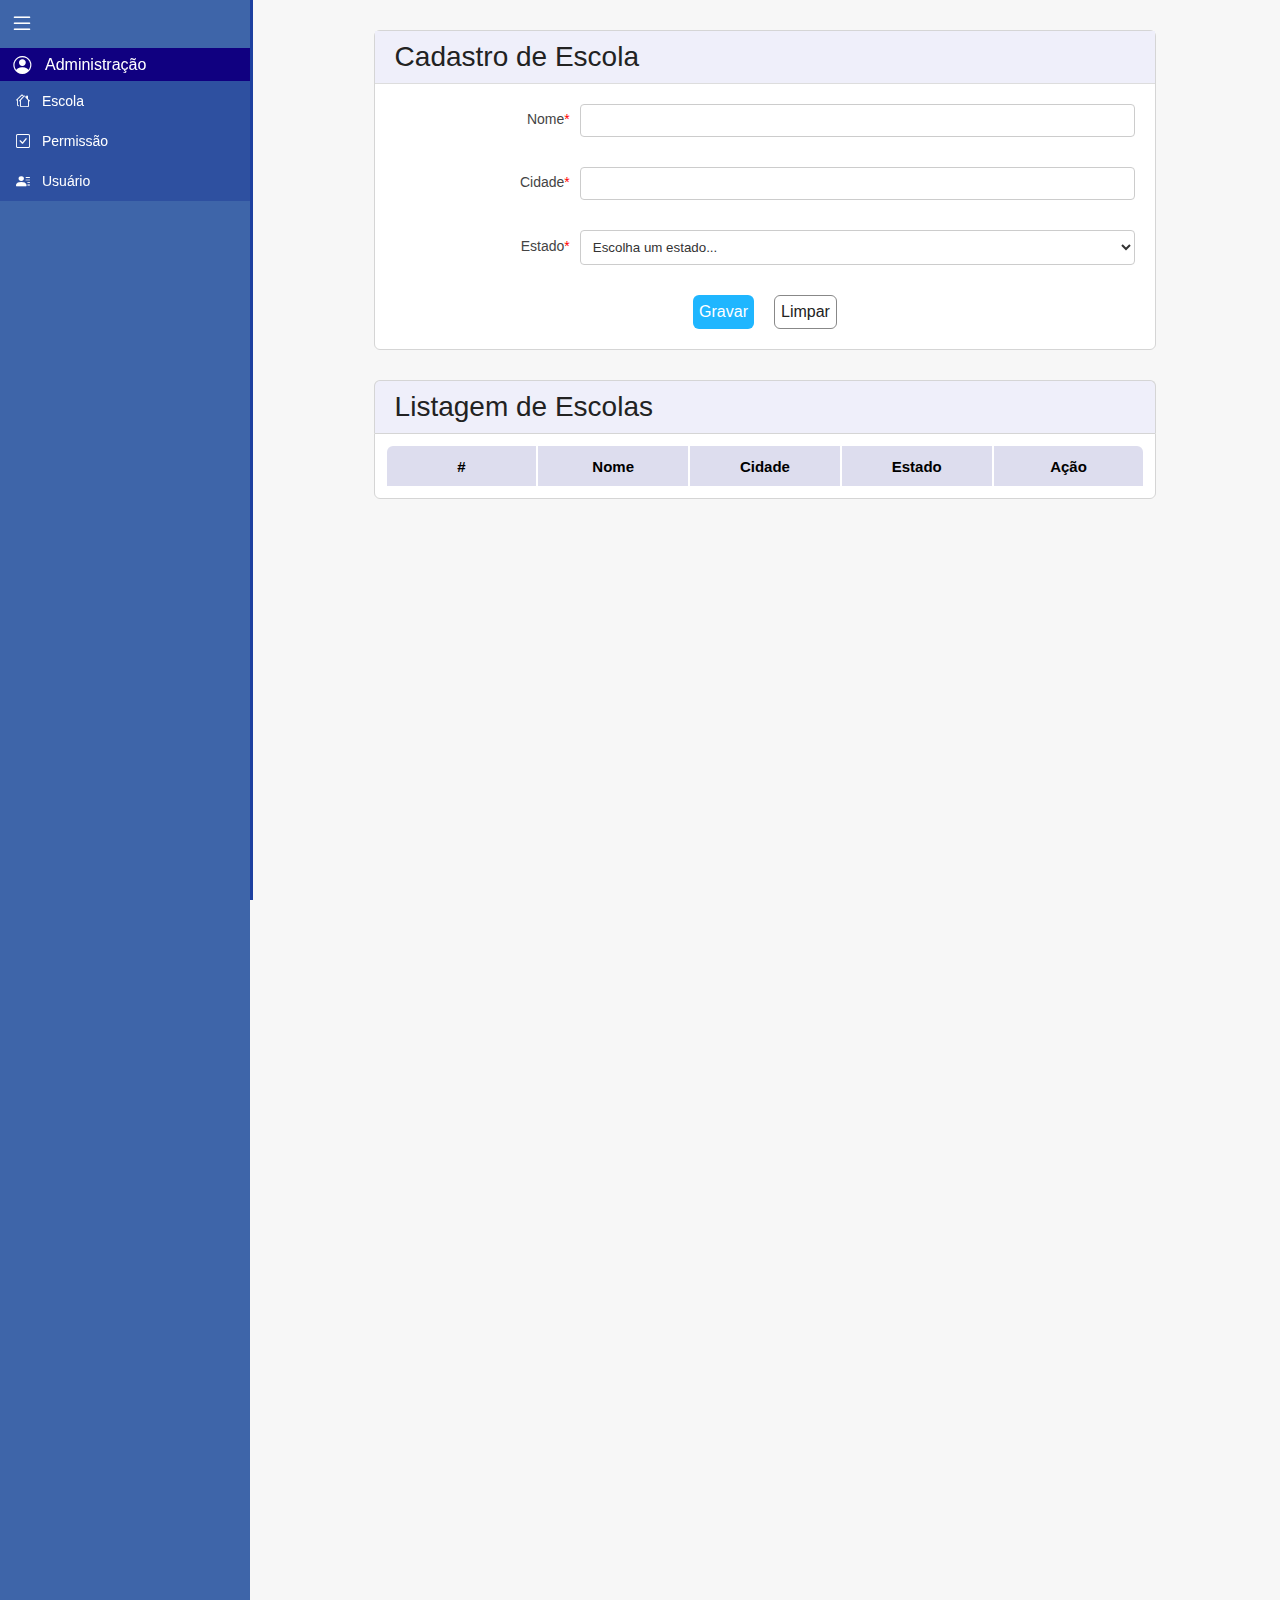
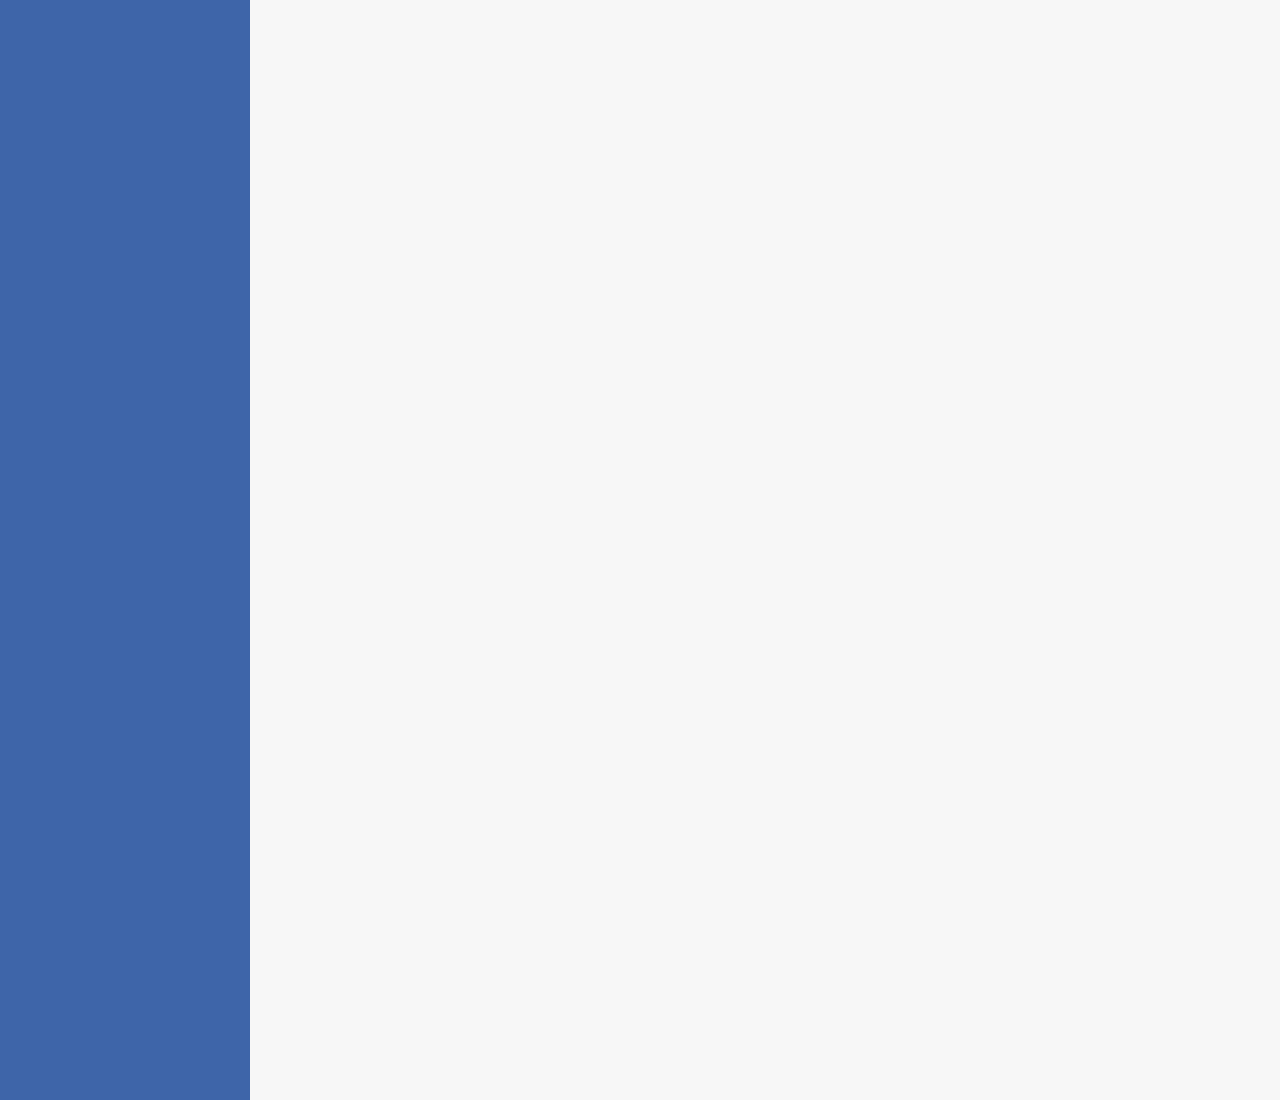
<file: index.html>
<!DOCTYPE html>
<html lang="pt-br">

<head>
  <meta charset="UTF-8">
  <meta name="viewport" content="width=device-width, initial-scale=1.0">
  <link rel="stylesheet" href="https://cdn.jsdelivr.net/npm/bootstrap-icons@1.10.5/font/bootstrap-icons.css">
  <link rel="stylesheet" href="./css/style.css">
  <title>Escola</title>
</head>

<body>
  <header class="expandir">
    <nav class="menu-lateral expandir">
      <div class="btn-expandir" id="btn-exp">
        <i class="bi bi-list"></i>
      </div>
      <ul>
        <div class="menu-item">
          <i class="bi bi-person-circle"></i>
          <span>Administração</span>
        </div>
        <li class="item-menu">
          <a href="./index.html">
            <i class="bi bi-houses"></i>
            <span class="txt-link">Escola</span>
          </a>
        </li>
        <li class="item-menu">
          <a href="./permissao.html">
            <i class="bi bi-check-square"></i>
            <span class="txt-link">Permissão</span>
          </a>
        </li>
        <li class="item-menu">
          <a href="./usuario.html">
            <i class="bi bi-person-lines-fill"></i>
            <span class="txt-link">Usuário</span>
          </a>
        </li>
      </ul>
    </nav>
  </header>

  <main>

    <section class="formulario" id="formulario">
      <div class="formulario-content">
        <form id="form" class="formulario-form form">
          <div class="header">
            <h1>Cadastro de Escola</h1>
          </div>
          <div class="form-item">
            <label for="nome">Nome<span>*</span></label>
            <input type="text" id="nome" data-index="new" name="nome" class="formulario-field" required>
          </div>
          <div class="form-item">
            <label for="cidade">Cidade<span>*</span></label>
            <input type="text" id="cidade" name="cidade" class="formulario-field" required>
          </div>
          <div class="form-item">
            <label for="estado">Estado<span>*</span></label>
            <select id="estado" name="estado" class="formulario-field">
              <option value="">Escolha um estado...</option>
              <option value="AC">Acre</option>
              <option value="AL">Alagoas</option>
              <option value="AP">Amapá</option>
              <option value="AM">Amazonas</option>
              <option value="BA">Bahia</option>
              <option value="CE">Ceará</option>
              <option value="DF">Distrito Federal</option>
              <option value="ES">Espírito Santo</option>
              <option value="GO">Goiás</option>
              <option value="MA">Maranhão</option>
              <option value="MT">Mato Grosso</option>
              <option value="MS">Mato Grosso do Sul</option>
              <option value="MG">Minas Gerais</option>
              <option value="PA">Pará</option>
              <option value="PB">Paraíba</option>
              <option value="PR">Paraná</option>
              <option value="PE">Pernambuco</option>
              <option value="PI">Piauí</option>
              <option value="RJ">Rio de Janeiro</option>
              <option value="RN">Rio Grande do Norte</option>
              <option value="RS">Rio Grande do Sul</option>
              <option value="RO">Rondônia</option>
              <option value="RR">Roraima</option>
              <option value="SC">Santa Catarina</option>
              <option value="SP">São Paulo</option>
              <option value="SE">Sergipe</option>
              <option value="TO">Tocantins</option>
            </select>
          </div>
      </div>
      </form>
      <footer class="formulario-footer">
        <button id="salvar" class="button blue">Gravar</button>
        <button id="cancelar" class="button white">Limpar</button>
      </footer>
      </div>
    </section>
    <section class="table">
      <div class="header">
        <h1>Listagem de Escolas</h1>
      </div>
      <table id="tableEscola" class="records">
        <thead>
          <tr>
            <th>#</th>
            <th>Nome</th>
            <th>Cidade</th>
            <th>Estado</th>
            <th>Ação</th>
          </tr>
        </thead>
        <tbody>
        </tbody>
      </table>
    </section>
  </main>


  <script src="./js/escola.js"></script>
</body>

</html>
</file>
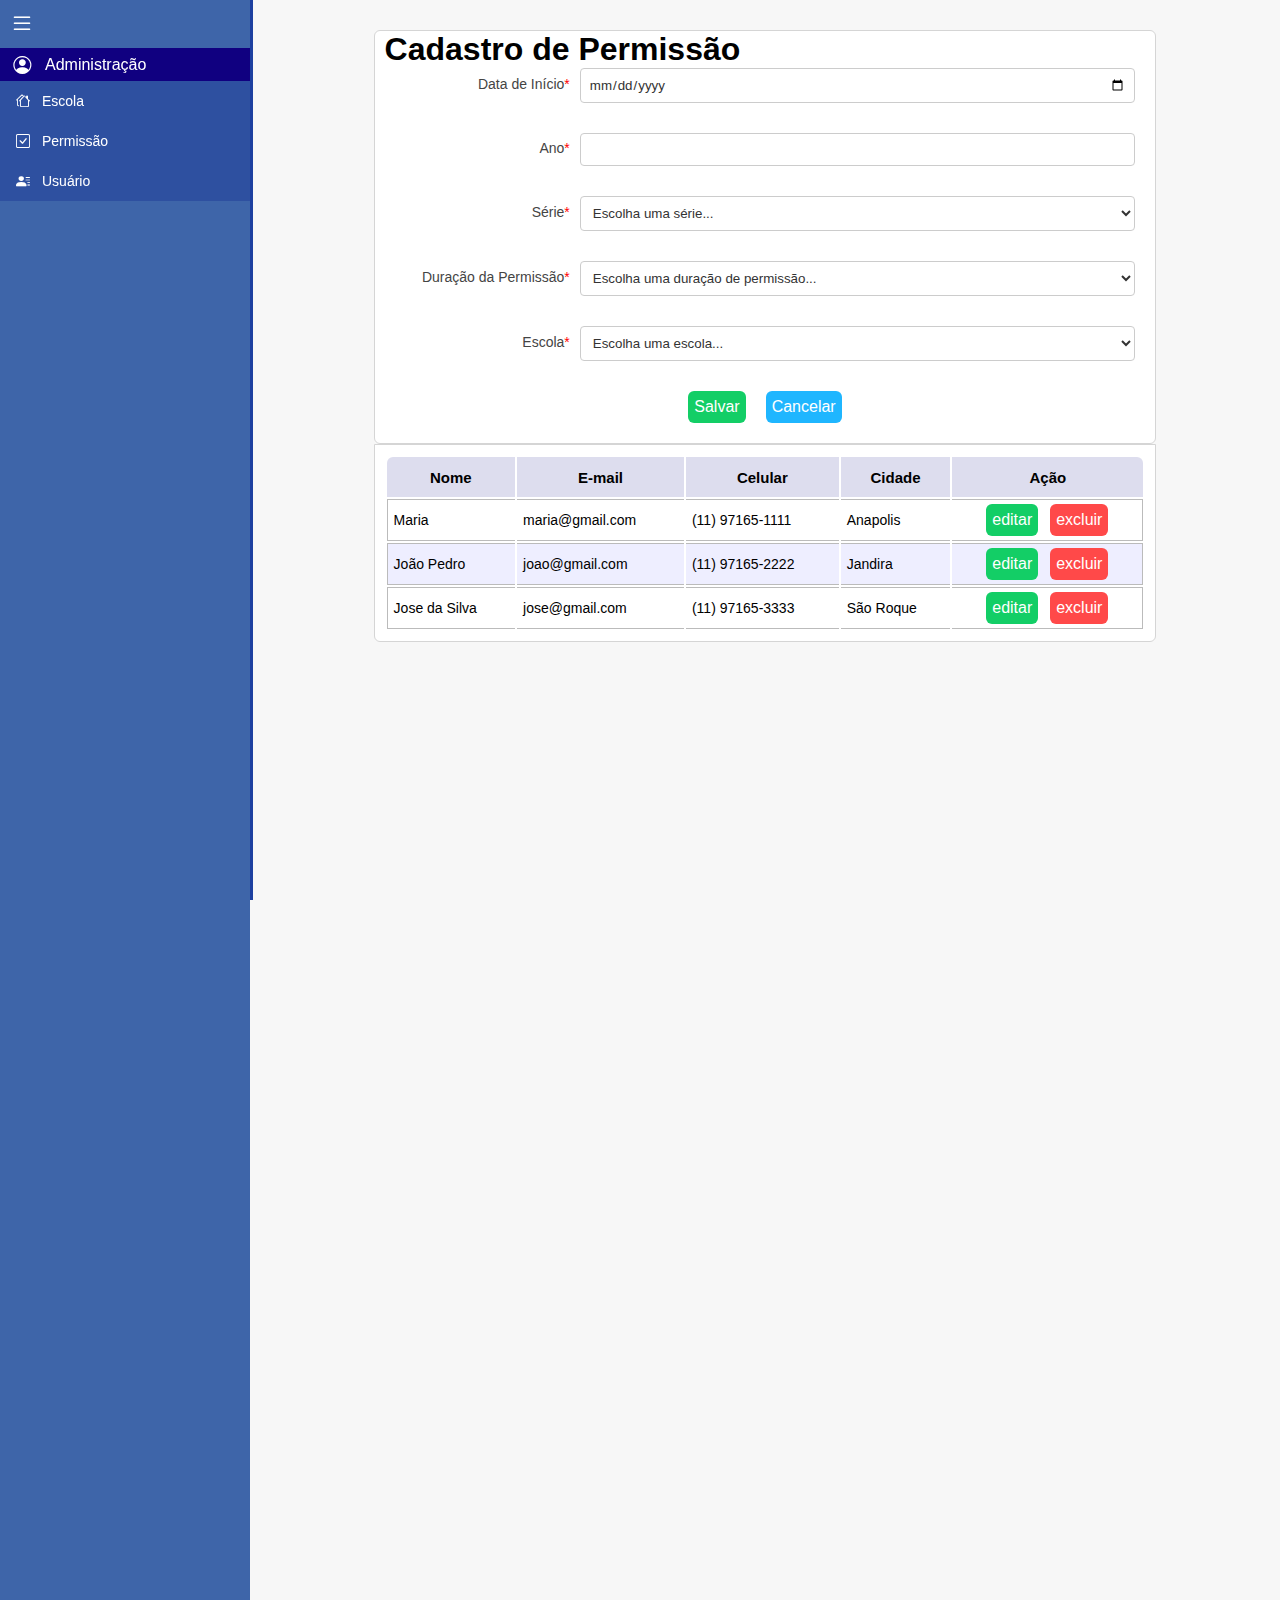
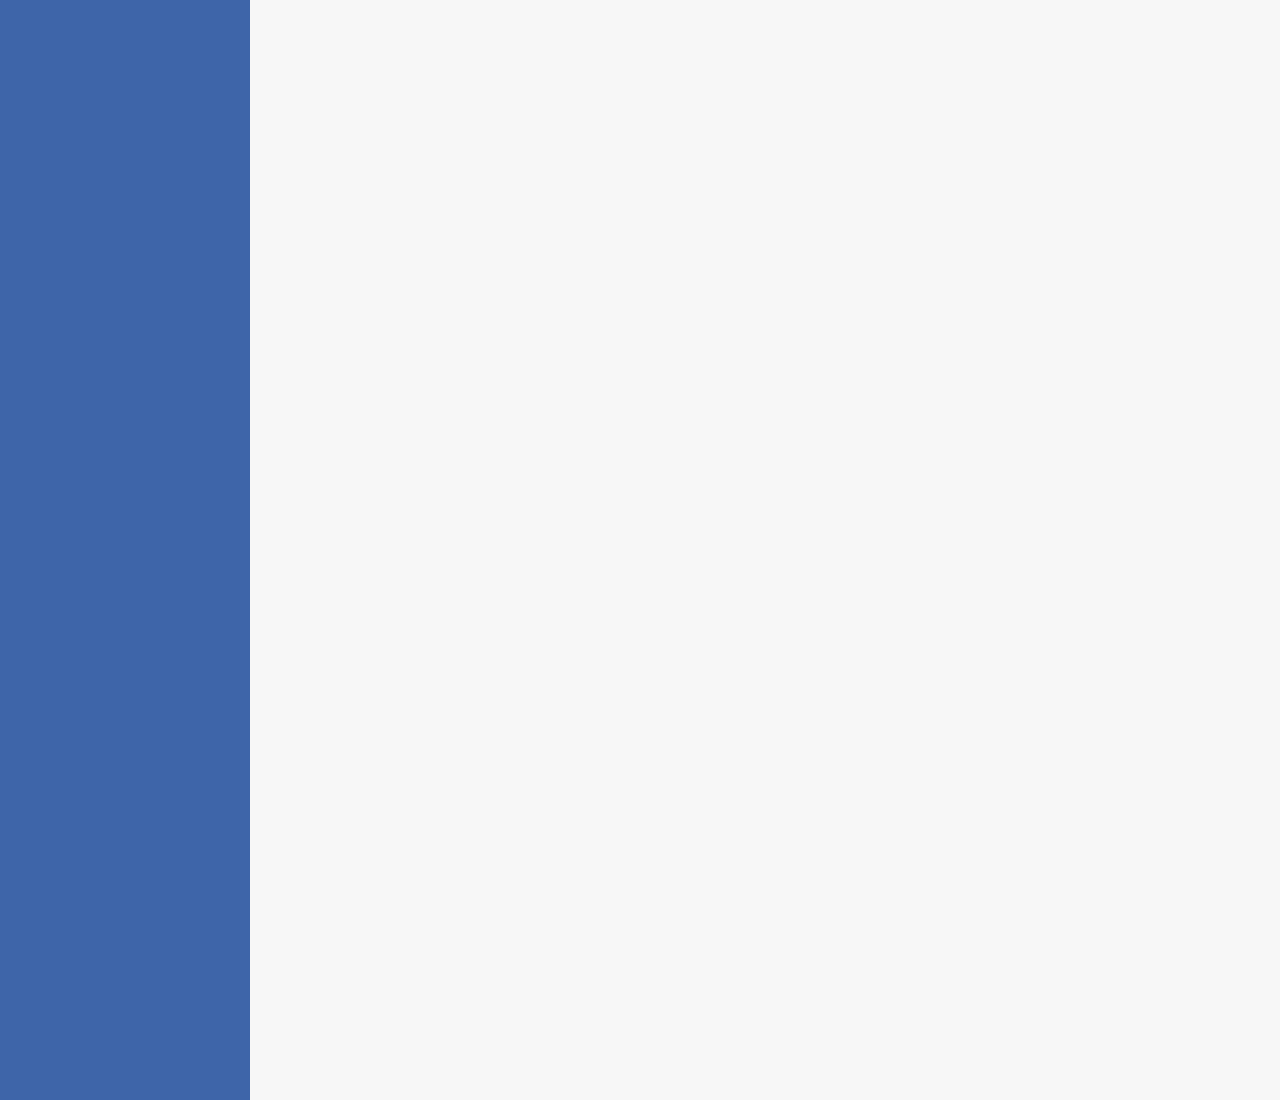
<file: permissao.html>
<!DOCTYPE html>
<html lang="pt-br">

<head>
  <meta charset="UTF-8">
  <meta name="viewport" content="width=device-width, initial-scale=1.0">
  <link rel="stylesheet" href="https://cdn.jsdelivr.net/npm/bootstrap-icons@1.10.5/font/bootstrap-icons.css">
  <link rel="stylesheet" href="./css/style.css">

  <title>Escola</title>
</head>

<body>
  <header class="expandir">
    <nav class="menu-lateral expandir">
      <div class="btn-expandir" id="btn-exp">
        <i class="bi bi-list"></i>
      </div>
      <ul>
        <div class="menu-item">
          <i class="bi bi-person-circle"></i>
          <span>Administração</span>
        </div>
        <li class="item-menu">
          <a href="./index.html">
            <i class="bi bi-houses"></i>
            <span class="txt-link">Escola</span>
          </a>
        </li>
        <li class="item-menu">
          <a href="./permissao.html">
            <i class="bi bi-check-square"></i>
            <span class="txt-link">Permissão</span>
          </a>
        </li>
        <li class="item-menu">
          <a href="./usuario.html">
            <i class="bi bi-person-lines-fill"></i>
            <span class="txt-link">Usuário</span>
          </a>
        </li>
      </ul>
    </nav>
  </header>

  <main>
    <section class="formulario" id="formulario">
      <div class="formulario-content">
        <form class="formulario-form form">
          <div class="form-header">
            <h1>Cadastro de Permissão</h1>
          </div>
          <div class="form-item">
            <label for="data-inicio">Data de Início<span>*</span></label>
            <input type="date" id="data-inicio" name="data-inicio" class="formulario-field" required>
          </div>
          <div class="form-item">
            <label for="ano">Ano<span>*</span></label>
            <input type="number" id="ano" name="ano" class="formulario-field" min="1900" max="2100">
          </div>
          <div class="form-item">
            <label for="serie">Série<span>*</span></label>
            <select id="serie" name="serie" class="formulario-field">
              <option value="">Escolha uma série...</option>
              <option value="1ª Ano">1ª Ano</option>
              <option value="2ª Ano">2ª Ano</option>
              <option value="3ª Ano">3ª Ano</option>
              <option value="Pré-Vestibular">Pré-Vestibular</option>
            </select>
          </div>
          <div class="form-item">
            <label for="duracao-permissao">Duração da Permissão<span>*</span></label>
            <select id="duracao-permissao" name="duracao-permissao" class="formulario-field">
              <option value="">Escolha uma duração de permissão...</option>
              <option value="01 Mês">01 Mês</option>
              <option value="03 Meses">03 Meses</option>
              <option value="06 Meses">06 Meses</option>
              <option value="09 Meses">09 Meses</option>
              <option value="12 Meses">12 Meses</option>
            </select>
          </div>
          <div class="form-item">
            <label for="escola">Escola<span>*</span></label>
            <select id="escola" name="escola" class="formulario-field">
              <option value="">Escolha uma escola...</option>
              <option value="aprovazz">Aprovazz</option>
              <option value="bdm">Colégio BDM</option>
              <option value="marista">Marista</option>
              <option value="ideal">Ideal</option>
            </select>
          </div>
        </form>
        <footer class="formulario-footer">
          <button class="button green">Salvar</button>
          <button class="button blue">Cancelar</button>
        </footer>
      </div>
    </section>
    <section class="table">
      <table class="records">
        <thead>
          <tr>
            <th>Nome</th>
            <th>E-mail</th>
            <th>Celular</th>
            <th>Cidade</th>
            <th>Ação</th>
          </tr>
        </thead>
        <tbody>
          <tr>
            <td>Maria</td>
            <td>maria@gmail.com</td>
            <td>(11) 97165-1111</td>
            <td>Anapolis</td>
            <td>
              <button type="button" class="button green">editar</button>
              <button type="button" class="button red">excluir</button>
            </td>
          </tr>
          <tr>
            <td>João Pedro</td>
            <td>joao@gmail.com</td>
            <td>(11) 97165-2222</td>
            <td>Jandira</td>
            <td>
              <button type="button" class="button green">editar</button>
              <button type="button" class="button red">excluir</button>
            </td>
          </tr>
          <tr>
            <td>Jose da Silva</td>
            <td>jose@gmail.com</td>
            <td>(11) 97165-3333</td>
            <td>São Roque</td>
            <td>
              <button type="button" class="button green">editar</button>
              <button type="button" class="button red">excluir</button>
            </td>
          </tr>
        </tbody>
      </table>
    </section>
  </main>


  <script src="./js/permissao.js"></script>
</body>

</html>
</file>
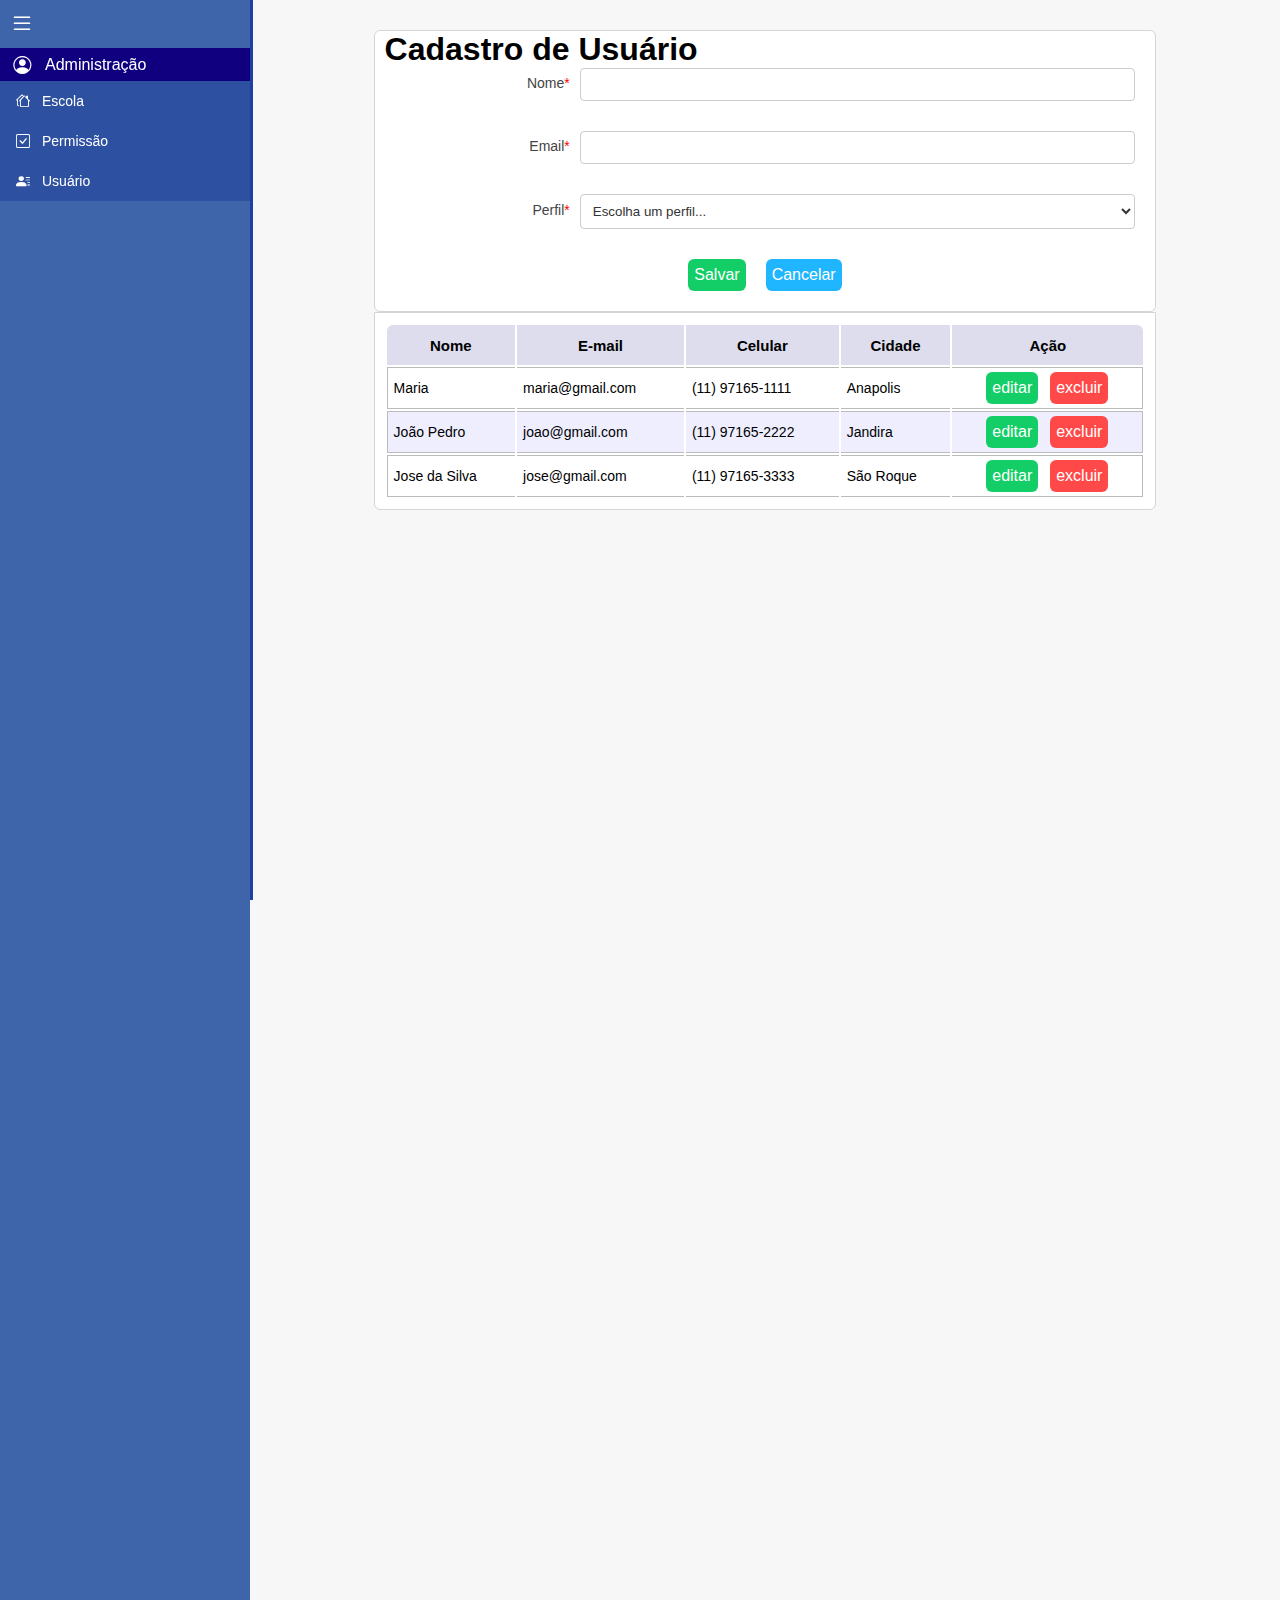
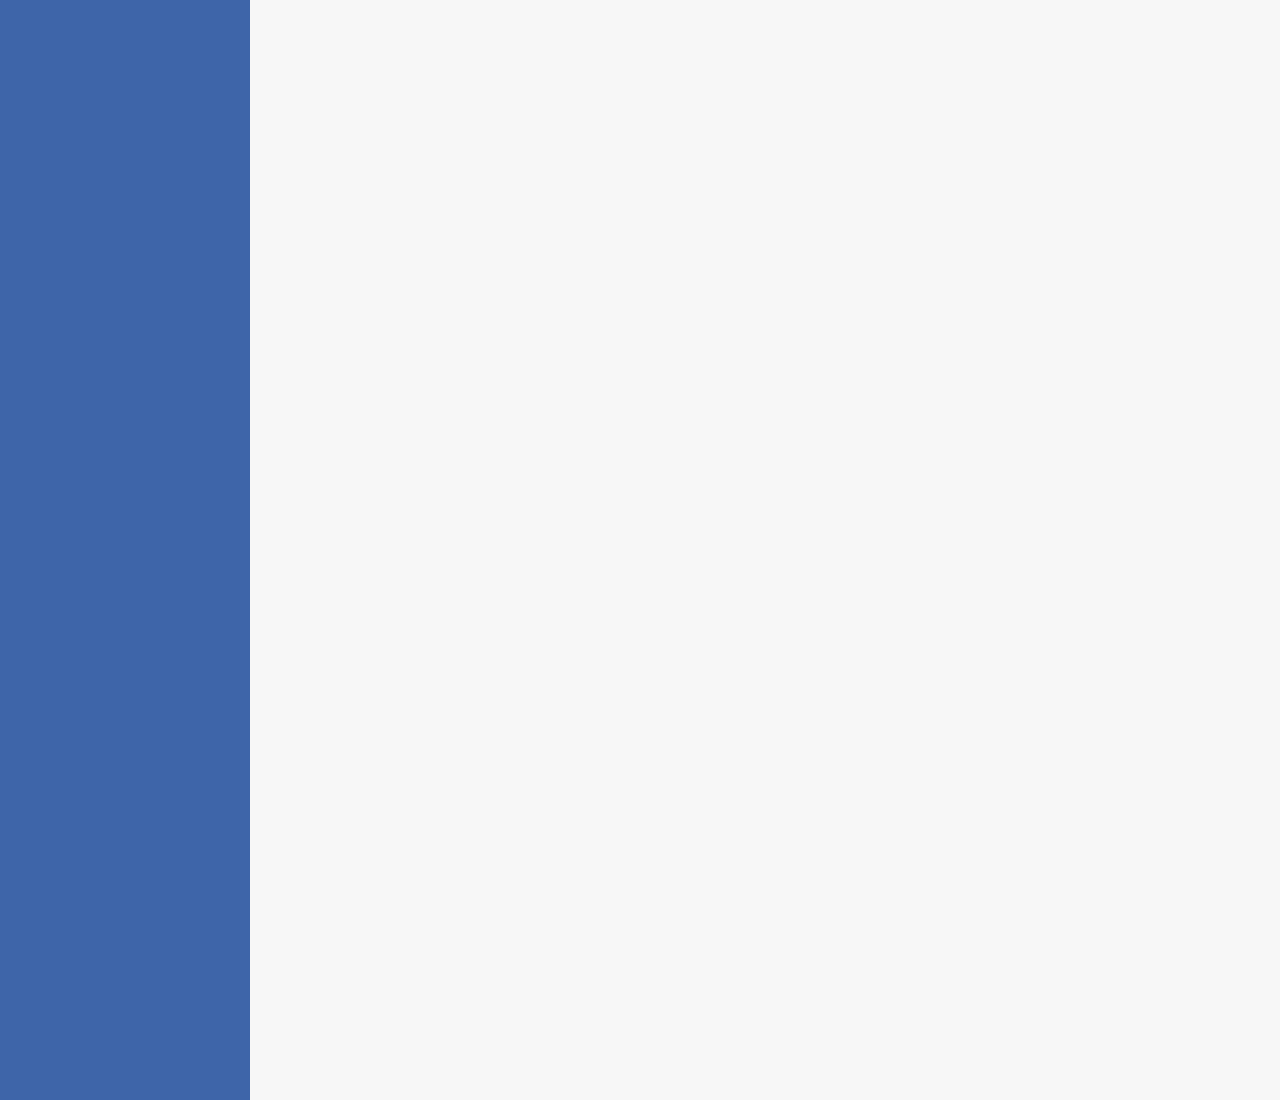
<file: usuario.html>
<!DOCTYPE html>
<html lang="pt-br">

<head>
  <meta charset="UTF-8">
  <meta name="viewport" content="width=device-width, initial-scale=1.0">
  <link rel="stylesheet" href="https://cdn.jsdelivr.net/npm/bootstrap-icons@1.10.5/font/bootstrap-icons.css">
  <link rel="stylesheet" href="./css/style.css">

  <title>Escola</title>
</head>

<body>
  <header class="expandir">
    <nav class="menu-lateral expandir">
      <div class="btn-expandir" id="btn-exp">
        <i class="bi bi-list"></i>
      </div>
      <ul>
        <div class="menu-item">
          <i class="bi bi-person-circle"></i>
          <span>Administração</span>
        </div>
        <li class="item-menu">
          <a href="./index.html">
            <i class="bi bi-houses"></i>
            <span class="txt-link">Escola</span>
          </a>
        </li>
        <li class="item-menu">
          <a href="./permissao.html">
            <i class="bi bi-check-square"></i>
            <span class="txt-link">Permissão</span>
          </a>
        </li>
        <li class="item-menu">
          <a href="./usuario.html">
            <i class="bi bi-person-lines-fill"></i>
            <span class="txt-link">Usuário</span>
          </a>
        </li>
      </ul>
    </nav>
  </header>


  <main>
    <section class="formulario" id="formulario">
      <div class="formulario-content">
        <form class="formulario-form form">
          <div class="form-header">
            <h1>Cadastro de Usuário</h1>
          </div>
          <div class="form-item">
            <label for="nome-usuario">Nome<span>*</span></label>
            <input type="text" id="nome-usuario" name="nome-usuario" class="formulario-field" required>
          </div>
          <div class="form-item">
            <label for="email">Email<span>*</span></label>
            <input type="email" id="email" name="email" class="formulario-field">
          </div>
          <div class="form-item">
            <label for="perfil">Perfil<span>*</span></label>
            <select id="perfil" name="perfil" class="formulario-field">
              <option value="">Escolha um perfil...</option>
              <option value="administrador">Administrador</option>
              <option value="gestor">Gestor de Escola</option>
              <option value="digitador">Digitador</option>
            </select>
          </div>
        </form>
        <footer class="formulario-footer">
          <button class="button green">Salvar</button>
          <button class="button blue">Cancelar</button>
        </footer>
      </div>
    </section>
    <section class="table">
      <!-- <button type="button" class="button blue mobile" id="cadastrarCliente">Cadastrar Cliente</button> -->
      <table class="records">
        <thead>
          <tr>
            <th>Nome</th>
            <th>E-mail</th>
            <th>Celular</th>
            <th>Cidade</th>
            <th>Ação</th>
          </tr>
        </thead>
        <tbody>
          <tr>
            <td>Maria</td>
            <td>maria@gmail.com</td>
            <td>(11) 97165-1111</td>
            <td>Anapolis</td>
            <td>
              <button type="button" class="button green">editar</button>
              <button type="button" class="button red">excluir</button>
            </td>
          </tr>
          <tr>
            <td>João Pedro</td>
            <td>joao@gmail.com</td>
            <td>(11) 97165-2222</td>
            <td>Jandira</td>
            <td>
              <button type="button" class="button green">editar</button>
              <button type="button" class="button red">excluir</button>
            </td>
          </tr>
          <tr>
            <td>Jose da Silva</td>
            <td>jose@gmail.com</td>
            <td>(11) 97165-3333</td>
            <td>São Roque</td>
            <td>
              <button type="button" class="button green">editar</button>
              <button type="button" class="button red">excluir</button>
            </td>
          </tr>
        </tbody>
      </table>
    </section>
  </main>

  <script src="./js/usuario.js"></script>
</body>

</html>
</file>
<file: css/style.css>
@import "./nav.css";
@import "./escola.css";
@import "./formulario.css";
@import "./records.css";
@import "./button.css";

* {
  margin: 0;
  padding: 0;
  box-sizing: border-box;
  font-family: sans-serif;
}

body {
  height: 100vh;
  display: grid;
  grid-template-columns: auto 1fr;
  background-color: #f7f7f7;
}

main {
  margin: 0 auto;
  width: 76%;
}


.header {
  background-color: #efeffa;
  display: block;
  width: 100%;
  padding: 10px;
  margin-bottom: 20px;
  font-size: 14px;
  border-bottom: 1px solid #ddd;
}

.header h1 {
  font-family: Arial;
  color: #222;
  font-weight: 400;
}
</file>
